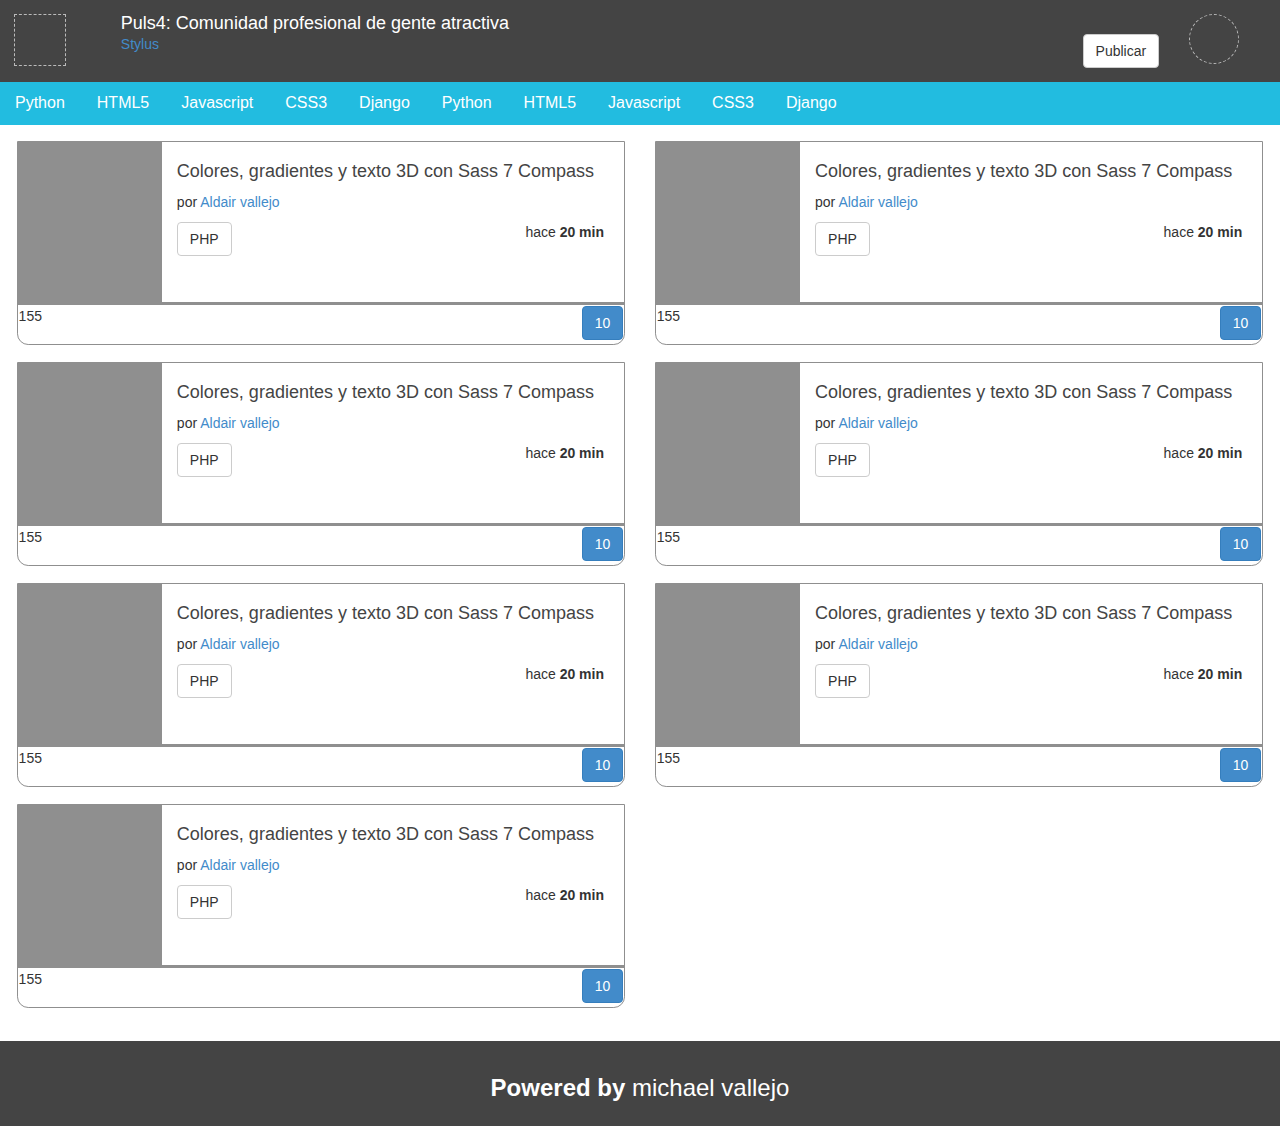
<file: bootstrap/index.html>
<!DOCTYPE html>
<html lang="en">
<head>
	<meta charset="UTF-8">
	<meta name="viewport" content="width=device-width, initial-scale=1, maximum-scale=1">
	<title>Armandola michel</title>
	<link rel="stylesheet" type="text/css" href="css/bootstrap.min.css">
	<link rel="stylesheet" href="css/main.css">
	<script src="js/jquery-1.11.1.min.js"></script>
</head>
<body>
	<header class="row">
		<div class="logo col-xs-1">
			<!--<img src="images/logo.png" alt="Puls4">-->
			<figure></figure>
		</div>
		<div class="titular col-xs-10">
			<h1 class="titulo">
				Puls4: Comunidad profesional de gente atractiva
			</h1>
			<div>
				<a class="filtro" href="#">
					Stylus
				</a>
				<a class="publicar pull-right btn btn-default" href="#">
					Publicar
				</a>				
			</div>
		</div>
		<div class="usuario col-xs-1">
			<figure class="avatar">
				<!--<img src="images/avatar.jpg" alt="Michael">-->				
			</figure>
			<a class="flechita" href="#"></a>
		</div>
	</header><!-- /header -->
	<nav>
		<ul class="menu nav nav-pills">
			<li><a href="#">Python</a></li>
			<li><a href="#">HTML5</a></li>
			<li><a href="#">Javascript</a></li>
			<li><a href="#">CSS3</a></li>
			<li><a href="#">Django</a></li>
			<li><a href="#">Python</a></li>
			<li><a href="#">HTML5</a></li>
			<li><a href="#">Javascript</a></li>
			<li><a href="#">CSS3</a></li>
			<li><a href="#">Django</a></li>

		</ul>
	</nav>

	<section class="posts row">
		<div class="col-sm-6">
			<article class="post">
				<div class="descripcion row">
					<figure class="imagen col-xs-3">
						<!--<img src="images/foto.jpg">-->
					</figure>
					<div class="detalles col-xs-9">
						<h2 class="titulo">
							Colores, gradientes y texto 3D con Sass 7 Compass
						</h2>
						<p class="autor">
							por <a href="#">Aldair vallejo</a>
						</p>
						<a class="tag btn btn-default">PHP</a>
						<p class="fecha pull-right">hace <strong>20 min</strong></p>
					</div>
				</div>
				<div class="acciones">
					<div class="votos">
						<a href="#" class="up"></a>
						<span class="total pull-left">155</span>
						<a href="#" class="down"></a>
					</div>
					<div class="datos">
						<a class="comentarios pull-right btn btn-primary" href="#">
							10
						</a>
						<a class="estrellita" href="#">
						</a>
					</div>

				</div>
			</article>			
		</div>	
		<div class="col-sm-6">
			<article class="post">
				<div class="descripcion row">
					<figure class="imagen col-xs-3">
						<!--<img src="images/foto.jpg">-->
					</figure>
					<div class="detalles col-xs-9">
						<h2 class="titulo">
							Colores, gradientes y texto 3D con Sass 7 Compass
						</h2>
						<p class="autor">
							por <a href="#">Aldair vallejo</a>
						</p>
						<a class="tag btn btn-default">PHP</a>
						<p class="fecha pull-right">hace <strong>20 min</strong></p>
					</div>
				</div>
				<div class="acciones">
					<div class="votos">
						<a href="#" class="up"></a>
						<span class="total pull-left">155</span>
						<a href="#" class="down"></a>
					</div>
					<div class="datos">
						<a class="comentarios pull-right btn btn-primary" href="#">
							10
						</a>
						<a class="estrellita" href="#">
						</a>
					</div>

				</div>
			</article>			
		</div>	
		<div class="col-sm-6">
			<article class="post">
				<div class="descripcion row">
					<figure class="imagen col-xs-3">
						<!--<img src="images/foto.jpg">-->
					</figure>
					<div class="detalles col-xs-9">
						<h2 class="titulo">
							Colores, gradientes y texto 3D con Sass 7 Compass
						</h2>
						<p class="autor">
							por <a href="#">Aldair vallejo</a>
						</p>
						<a class="tag btn btn-default">PHP</a>
						<p class="fecha pull-right">hace <strong>20 min</strong></p>
					</div>
				</div>
				<div class="acciones">
					<div class="votos">
						<a href="#" class="up"></a>
						<span class="total pull-left">155</span>
						<a href="#" class="down"></a>
					</div>
					<div class="datos">
						<a class="comentarios pull-right btn btn-primary" href="#">
							10
						</a>
						<a class="estrellita" href="#">
						</a>
					</div>

				</div>
			</article>			
		</div>	
		<div class="col-sm-6">
			<article class="post">
				<div class="descripcion row">
					<figure class="imagen col-xs-3">
						<!--<img src="images/foto.jpg">-->
					</figure>
					<div class="detalles col-xs-9">
						<h2 class="titulo">
							Colores, gradientes y texto 3D con Sass 7 Compass
						</h2>
						<p class="autor">
							por <a href="#">Aldair vallejo</a>
						</p>
						<a class="tag btn btn-default">PHP</a>
						<p class="fecha pull-right">hace <strong>20 min</strong></p>
					</div>
				</div>
				<div class="acciones">
					<div class="votos">
						<a href="#" class="up"></a>
						<span class="total pull-left">155</span>
						<a href="#" class="down"></a>
					</div>
					<div class="datos">
						<a class="comentarios pull-right btn btn-primary" href="#">
							10
						</a>
						<a class="estrellita" href="#">
						</a>
					</div>

				</div>
			</article>			
		</div>	
		<div class="col-sm-6">
			<article class="post">
				<div class="descripcion row">
					<figure class="imagen col-xs-3">
						<!--<img src="images/foto.jpg">-->
					</figure>
					<div class="detalles col-xs-9">
						<h2 class="titulo">
							Colores, gradientes y texto 3D con Sass 7 Compass
						</h2>
						<p class="autor">
							por <a href="#">Aldair vallejo</a>
						</p>
						<a class="tag btn btn-default">PHP</a>
						<p class="fecha pull-right">hace <strong>20 min</strong></p>
					</div>
				</div>
				<div class="acciones">
					<div class="votos">
						<a href="#" class="up"></a>
						<span class="total pull-left">155</span>
						<a href="#" class="down"></a>
					</div>
					<div class="datos">
						<a class="comentarios pull-right btn btn-primary" href="#">
							10
						</a>
						<a class="estrellita" href="#">
						</a>
					</div>

				</div>
			</article>			
		</div>	
		<div class="col-sm-6">
			<article class="post">
				<div class="descripcion row">
					<figure class="imagen col-xs-3">
						<!--<img src="images/foto.jpg">-->
					</figure>
					<div class="detalles col-xs-9">
						<h2 class="titulo">
							Colores, gradientes y texto 3D con Sass 7 Compass
						</h2>
						<p class="autor">
							por <a href="#">Aldair vallejo</a>
						</p>
						<a class="tag btn btn-default">PHP</a>
						<p class="fecha pull-right">hace <strong>20 min</strong></p>
					</div>
				</div>
				<div class="acciones">
					<div class="votos">
						<a href="#" class="up"></a>
						<span class="total pull-left">155</span>
						<a href="#" class="down"></a>
					</div>
					<div class="datos">
						<a class="comentarios pull-right btn btn-primary" href="#">
							10
						</a>
						<a class="estrellita" href="#">
						</a>
					</div>

				</div>
			</article>			
		</div>	
		<div class="col-sm-6">
			<article class="post">
				<div class="descripcion row">
					<figure class="imagen col-xs-3">
						<!--<img src="images/foto.jpg">-->
					</figure>
					<div class="detalles col-xs-9">
						<h2 class="titulo">
							Colores, gradientes y texto 3D con Sass 7 Compass
						</h2>
						<p class="autor">
							por <a href="#">Aldair vallejo</a>
						</p>
						<a class="tag btn btn-default">PHP</a>
						<p class="fecha pull-right">hace <strong>20 min</strong></p>
					</div>
				</div>
				<div class="acciones">
					<div class="votos">
						<a href="#" class="up"></a>
						<span class="total pull-left">155</span>
						<a href="#" class="down"></a>
					</div>
					<div class="datos">
						<a class="comentarios pull-right btn btn-primary" href="#">
							10
						</a>
						<a class="estrellita" href="#">
						</a>
					</div>

				</div>
			</article>			
		</div>	
	</section>

	<footer class="text-center">
		<h3>
			<strong>
				Powered by
			</strong>
			<span class="name_autor">
				michael vallejo	
			</span>
		 </h3>	
	</footer>
	<script>
	
	$(document).ready(function(){
		
		//$(window).on("load",darBienvenida).on('load', hacerAlgo);
		// Agregando evento		
		$('.publicar').on('click', darBienvenida).on('click', function() {
			console.log("hola amor");			
		});		
		
		// Quitando evento		
		$('.publicar').off('click', darBienvenida);
	});

	function darBienvenida(){
		alert("Hola");
	}

	function hacerAlgo(){
		console.log("esperandote");
	}

	
	</script>
</body>
</html>
</file>
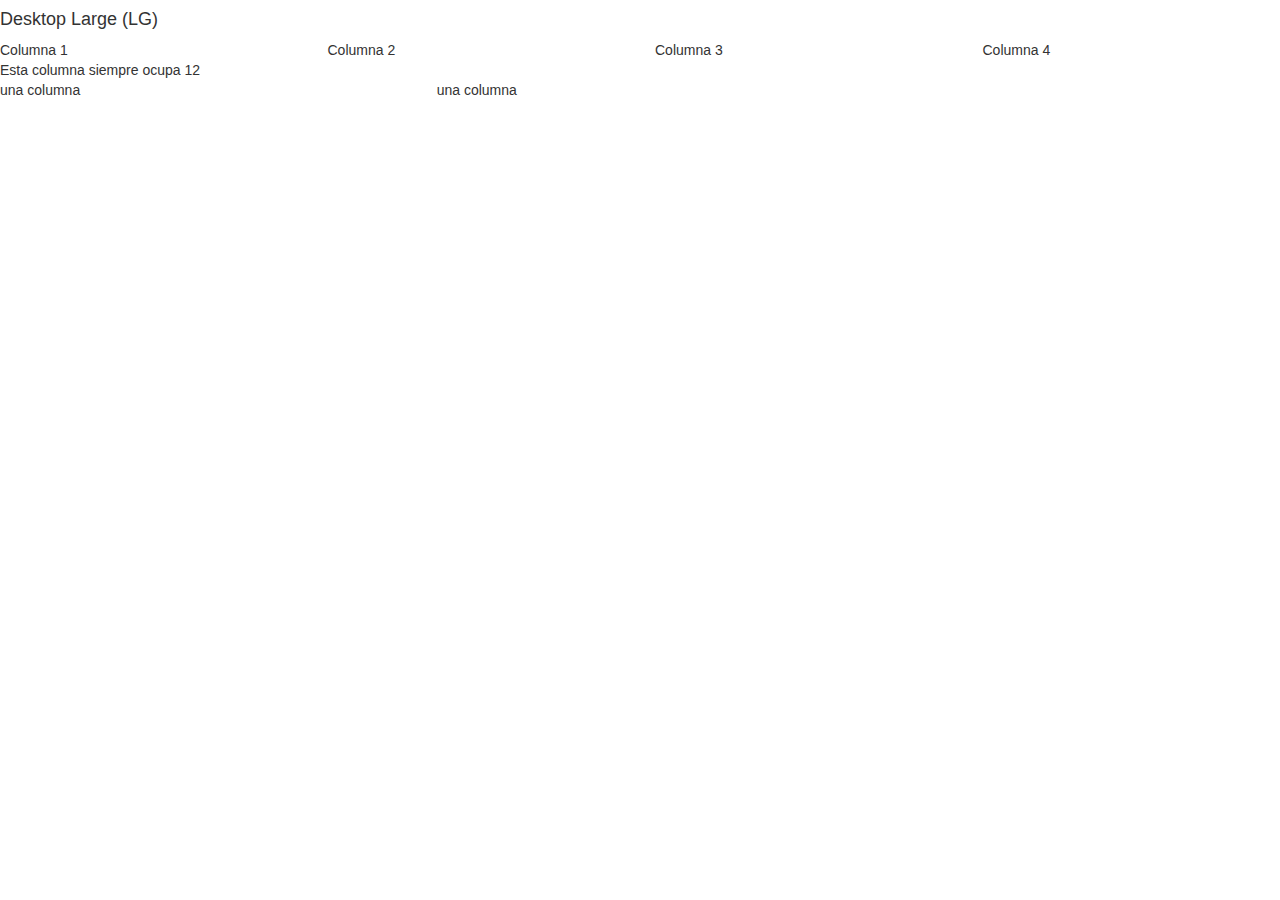
<file: bootstrap/grid.html>
<!DOCTYPE html>
<html lang="en">
<head>
	<meta charset="UTF-8">
	<meta name="viewport" content="width=device-width, user-scalable=no">
	<title>Ejemplo con grids</title>
	<link rel="stylesheet" type="text/css" href="css/bootstrap.min.css">
	<link rel="stylesheet" type="text/css" href="css/main.css">
</head>
<body>
	<h4 class="visible-lg">Desktop Large (LG)</h4>
	<h4 class="visible-md">Desktop Medium (MD)</h4>
	<h4 class="visible-sm">Tablets (SM)</h4>
	<h4 class="visible-xs">Phones (XS)</h4>


	<div class="contenedor row">
		<!--div.col*4>{Columna $}-->
		<div class="col col-lg-3 col-sm-6">Columna 1</div>
		<div class="col col-lg-3 col-sm-6">Columna 2</div>
		<div class="col col-lg-3 col-sm-6">Columna 3</div>
		<div class="col col-lg-3 col-sm-6">Columna 4</div>
	</div>

	<div class="contenedor row">
		<div class="col col-xs-8">
			Esta columna siempre ocupa 12
			<div class="row contenedor">
				<div class="col col-xs-6">una columna</div>
				<div class="col col-xs-6">una columna</div>
			</div>
		</div>
	</div>

</body>
</html>
</file>
<file: bootstrap/css/main.css>
footer{background:#444;color:#fff;padding:1em}header{background:#444;color:#fff;padding:1em;}header h1{font-size:18px;font-weight:normal;padding:0;margin:0}header .logo figure{border:1px dashed #bbb;height:52px;width:52px}header .usuario .avatar{border:1px dashed #bbb;border-radius:50%;height:50px;width:50px}nav{background:#22bce0;}nav .menu li a{color:#fff;font-size:16px;font-weight:normal}section{padding:1.2em;}section article{border:1px solid #8f8f8f;border-bottom-left-radius:.8em;border-bottom-right-radius:.8em;margin-bottom:1.2em;overflow:hidden;}section article figure{background:#8f8f8f;height:160px;width:120px}section article h2{font-size:18px;color:#444}section article .acciones{border-top:3px solid #8f8f8f;min-height:3em;padding:.8px}section article .fecha{position:relative;right:20px}
</file>
